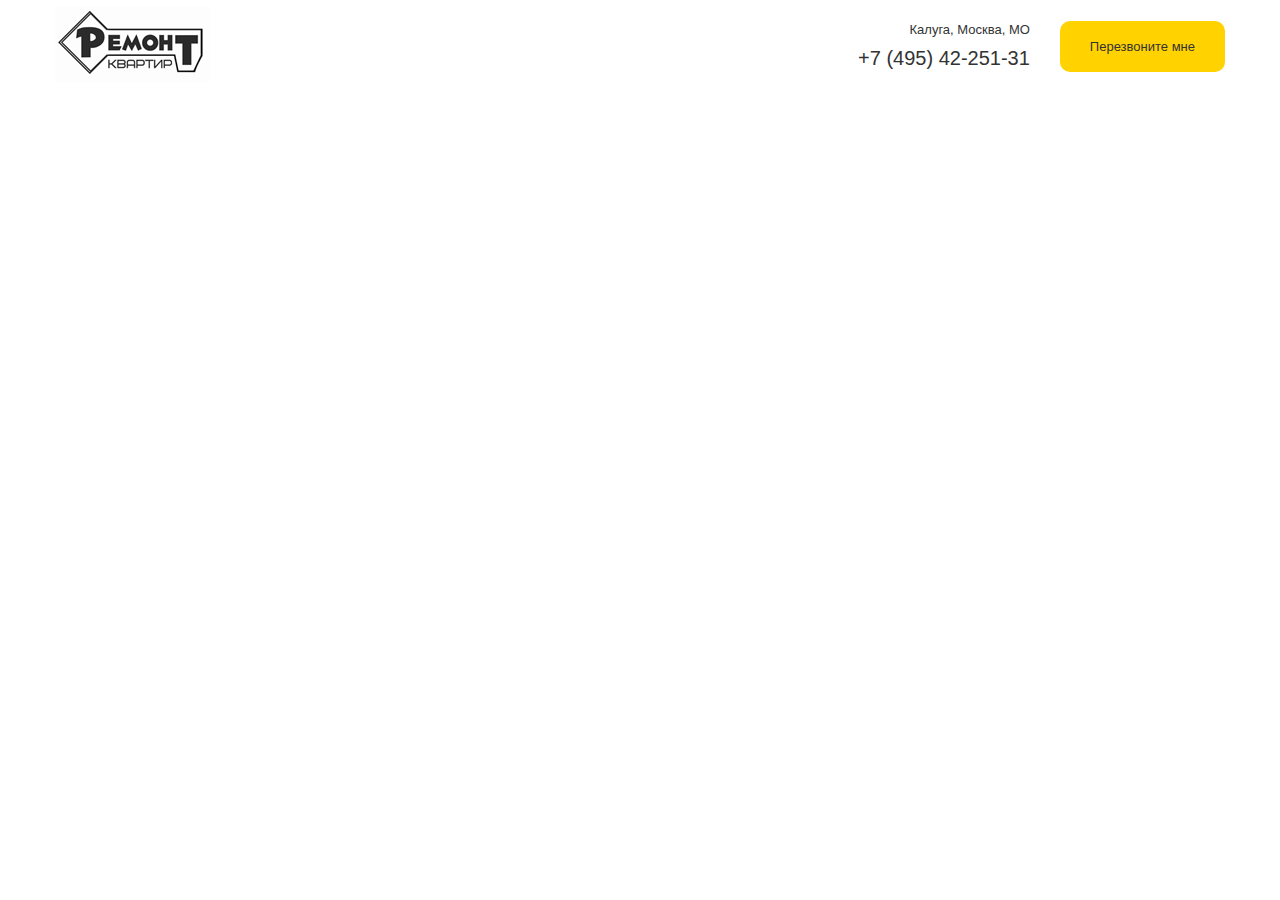
<file: src/index.html>
<!DOCTYPE html>
<html lang="ru">
<head>
    <meta charset="UTF-8">
    <meta name="viewport" content="width=device-width, initial-scale=1.0">
    <meta http-equiv="X-UA-Compatible" content="ie=edge">
    <link rel="stylesheet" href="css/normalize.css">
    <link rel="stylesheet" href="css/style.css">
    <title>учебный сайт "ремонт квартир"</title>
</head>
<body>
    <nav class="navbar">
        <div class="container">
            <div class="navbar-block">
                <div class="navbar__logo">
                    <img src="img/navbar/logo.png" alt="">
                </div>
                <!-- /.navbar__logo -->
                <div class="navbar__info">
                    <div class="navbar__contacts">
                        <span class="navbar__address">Калуга, Москва, МО</span>
                        <a href="tel:+7(495)42-251-31
                        " class="navbar__phone">
                            +7 (495) 42-251-31
                        </a> <!-- /.navbar__phone -->
                    </div>
                    <!-- /.navbar__contacts -->
                    <button class="button navbar__button">Перезвоните мне</button>
                     <!-- /.button navbar__button -->
                </div>
                <!-- /.navbar__info -->
            </div>
            <!-- /.navbar-block -->
        </div>
        <!-- /.container -->
    </nav>
    <!-- /.navbar -->
</body>
</html>
</file>
<file: src/css/style.css>
@charset "UTF-8";
body {
  font-family: sans-serif;
}

img {
  max-width: 100%;
}

.container {
  width: 1170px;
  margin: auto;
}

@media (max-width: 1200px) {
  .container {
    width: 960px;
  }
}

@media (max-width: 960px) {
  .container {
    width: 900px;
    max-width: 95%;
  }
}

@media (max-width: 768px) {
  .container {
    width: 750px;
    max-width: 95%;
  }
}

/* подключаю стили шапки */
.navbar {
  padding-top: 7px;
  padding-bottom: 8px;
}

.navbar-block {
  display: -webkit-box;
  display: -ms-flexbox;
  display: flex;
  -webkit-box-pack: justify;
      -ms-flex-pack: justify;
          justify-content: space-between;
  -webkit-box-align: center;
      -ms-flex-align: center;
          align-items: center;
}

.navbar__info {
  display: -webkit-box;
  display: -ms-flexbox;
  display: flex;
  -webkit-box-align: center;
      -ms-flex-align: center;
          align-items: center;
  text-align: right;
}

.navbar__contacts {
  display: -webkit-box;
  display: -ms-flexbox;
  display: flex;
  -webkit-box-orient: vertical;
  -webkit-box-direction: normal;
      -ms-flex-direction: column;
          flex-direction: column;
}

.navbar__address {
  display: inline-block;
  padding-bottom: 9px;
  color: #333333;
  font-size: 13px;
  font-weight: 400;
}

.navbar__phone {
  text-decoration: none;
  color: #333333;
  font-size: 20px;
  font-weight: 400;
}

.navbar__button {
  margin-left: 30px;
  padding: 19px 30px 17px 30px;
  border: none;
  border-radius: 10px;
  background-color: #ffd200;
  color: #333333;
  font-size: 13px;
  font-weight: 400;
}

@media (max-width: 576px) {
  .container {
    width: 550px;
    max-width: 95%;
  }
  .navbar__contacts {
    display: none;
  }
  .navbar__button {
    font-size: 10px;
    font-weight: 400;
    padding: 15px 26px 14px 26px;
  }
  .navbar__logo {
    width: 91px;
  }
}
/*# sourceMappingURL=style.css.map */
</file>
